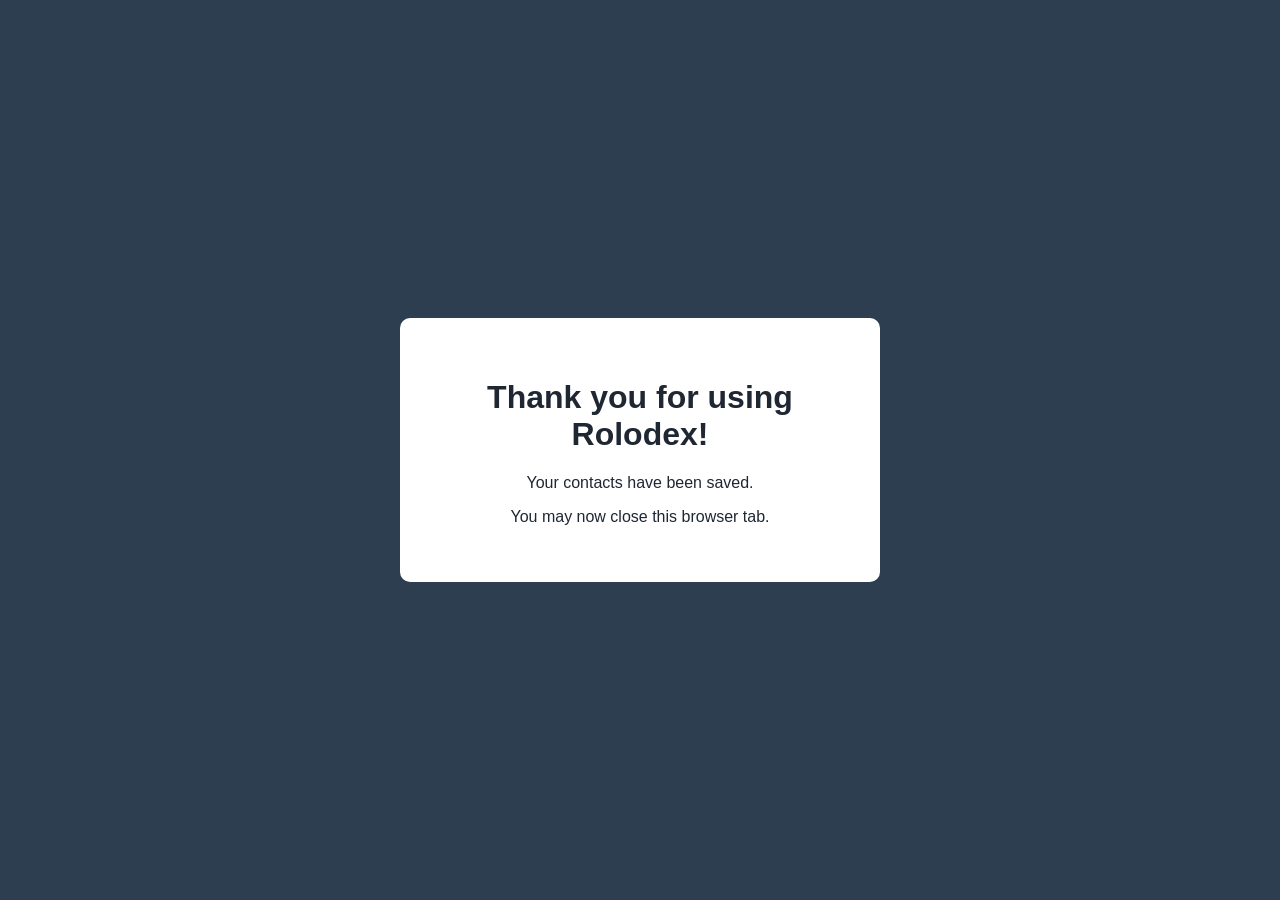
<file: Rolodex/src/view/thankyou.html>
<!DOCTYPE html>
<html lang="en">
<head>
<meta charset="UTF-8">
<title>Thank You - Rolodex</title>
<link rel="stylesheet" href="style.css">
<style>
  .thankyou-body {
    display: flex;
    align-items: center;
    justify-content: center;
    height: 100vh;
    background-color: var(--header-bg);
    margin: 0;
  }
  .thankyou-box {
    background: white;
    border-radius: 10px;
    padding: 40px;
    text-align: center;
    max-width: 480px;
  }
</style>
</head>
<!--
=====================================================================
Name:    Christopher Crayton
Date:    August 11, 2026
Purpose: Static confirmation page shown after the user clicks "Quit
         application." No backend dependency - this is a plain
         static page the browser navigates to directly.
=====================================================================
-->
<body class="thankyou-body">
  <div class="thankyou-box">
    <h1>Thank you for using Rolodex!</h1>
    <p>Your contacts have been saved.</p>
    <p>You may now close this browser tab.</p>
  </div>
</body>
</html>
</file>
<file: Rolodex/src/view/style.css>
/*
=====================================================================
Name:    Christopher Crayton
Date:    August 11, 2026
Purpose: Stylesheet for the Rolodex Contact Manager's View layer.
         Colors are defined once as CSS custom properties at the top
         so the per-contact-type color coding (used on cards once
         real data is wired up) stays consistent and easy to adjust
         in one place.

Part 2
Name:    Christopher Crayton
Date:    August 20, 2026
Purpose: Backend connected. Added styles for the new edit-contact
         modal (.modal, .modal-content, .modal-buttons, .btn-secondary).

Part 3
Name:    Christopher Crayton
Date:    August 22, 2026
Purpose: Fixed the collapsed sidebar's "+" button appearing off-center
         at wide viewports (the sidebar's normal padding was too large
         for the narrow 52px collapsed column). Changed the active
         filter-pill styling from a pale background tint to a solid,
         darker fill of each contact type's own color with white text,
         so the currently-selected filter is obvious at a glance.
=====================================================================
*/

:root {
  /* Layout colors */
  --header-bg: #2c3e50;
  --panel-bg: #f7f9fc;
  --page-bg: #eef1f5;
  --border: #d8dee6;
  --border-strong: #99a3b0;
  --text-primary: #1f2733;
  --text-secondary: #5b6472;
  --text-muted: #8a93a1;

  /* Contact-type color coding (matches the Week 1 UX design doc) */
  --business-bg: #eaf1ff;
  --business-text: #1c56b0;
  --business-border: #2c80ff;

  --family-bg: #eafaf1;
  --family-text: #1e7e42;
  --family-border: #27ae60;

  --friend-bg: #fff6e6;
  --friend-text: #a15c00;
  --friend-border: #f39c12;

  --social-bg: #f6effb;
  --social-text: #6c2f8a;
  --social-border: #8e44ad;

  --personal-bg: #f2f3f5;
  --personal-text: #4a5361;
  --personal-border: #7b8492;
}

* {
  box-sizing: border-box;
}

body {
  margin: 0;
  font-family: "Segoe UI", Arial, sans-serif;
  background-color: var(--page-bg);
  color: var(--text-primary);
}

/* ===================== Header ===================== */

.app-header {
  display: flex;
  align-items: center;
  justify-content: space-between;
  background-color: var(--header-bg);
  color: white;
  padding: 14px 20px;
}

.app-title {
  font-size: 1.1rem;
  font-weight: 500;
}

/* ===================== Buttons ===================== */

.btn {
  border: none;
  border-radius: 5px;
  padding: 9px 16px;
  font-size: 0.85rem;
  cursor: pointer;
  background-color: #2c80ff;
  color: white;
}

.btn:hover {
  opacity: 0.9;
}

.btn-block {
  width: 100%;
}

.btn-primary {
  background-color: #2c80ff;
}

.btn-quit {
  background-color: #e74c3c;
}

.btn-icon {
  background: none;
  border: 1px solid rgba(255, 255, 255, 0.4);
  color: inherit;
  border-radius: 4px;
  width: 26px;
  height: 26px;
  cursor: pointer;
  font-size: 1rem;
  line-height: 1;
}

.sidebar .btn-icon {
  border-color: var(--border-strong);
  color: var(--text-secondary);
}

.btn-expand {
  width: 32px;
  height: 32px;
  margin-top: 4px;
  padding: 0;
  display: flex;
  align-items: center;
  justify-content: center;
  font-size: 1.1rem;
}

/* When collapsed, the sidebar's normal 16px/18px padding leaves only
   ~16px of content width inside the narrow 52px column (see
   .app-main.collapsed below), which pushed the "+" button off-center.
   This overrides the collapsed sidebar's own padding/layout so the
   button centers correctly regardless of window width, rather than
   only looking right by accident at narrower viewports. */
.app-main.collapsed .sidebar {
  padding: 16px 6px;
  display: flex;
  flex-direction: column;
  align-items: center;
}

/* ===================== Main layout ===================== */

.app-main {
  display: grid;
  grid-template-columns: 260px minmax(0, 1fr);
  gap: 16px;
  max-width: 1100px;
  margin: 20px auto;
  padding: 0 16px;
  transition: grid-template-columns 0.15s ease;
}

.app-main.collapsed {
  grid-template-columns: 52px minmax(0, 1fr);
}

/* ===================== Sidebar / Add contact form ===================== */

.sidebar {
  background-color: var(--panel-bg);
  border: 1px solid var(--border);
  border-radius: 10px;
  padding: 16px 18px;
  overflow: hidden;
  min-width: 0;
}

.sidebar-header {
  display: flex;
  align-items: center;
  justify-content: space-between;
  margin-bottom: 14px;
}

.sidebar-title {
  font-weight: 500;
  font-size: 0.95rem;
}

.field {
  display: block;
  font-size: 0.8rem;
  color: var(--text-secondary);
  margin-bottom: 10px;
  flex: 1;
}

.field input,
.field select {
  width: 100%;
  margin-top: 4px;
  padding: 7px 8px;
  border: 1px solid var(--border);
  border-radius: 4px;
  font-size: 0.85rem;
  font-family: inherit;
}

.field-row {
  display: flex;
  gap: 8px;
}

.field-row-address .field-city { flex: 2; }
.field-row-address .field-state,
.field-row-address .field-zip { flex: 1; }

.hidden {
  display: none !important;
}

.form-message {
  font-size: 0.82rem;
  margin: 6px 0 0;
  min-height: 1em;
}

/* ===================== Contacts panel ===================== */

.contacts-panel {
  background-color: var(--panel-bg);
  border: 1px solid var(--border);
  border-radius: 10px;
  padding: 16px 18px;
  min-width: 0;
}

.panel-title {
  font-weight: 500;
  font-size: 0.95rem;
  margin: 0 0 10px;
}

.search-box {
  width: 100%;
  padding: 8px 10px;
  border: 1px solid var(--border);
  border-radius: 5px;
  font-size: 0.9rem;
  margin-bottom: 8px;
}

.filter-row {
  display: flex;
  flex-wrap: wrap;
  gap: 6px;
  margin-bottom: 14px;
}

.filter-btn {
  font-size: 0.75rem;
  padding: 5px 11px;
  border: 1px solid var(--border);
  border-radius: 20px;
  background: white;
  color: var(--text-secondary);
  cursor: pointer;
}

.filter-btn.active {
  border-color: var(--border-strong);
  background: var(--border-strong);
  color: white;
  font-weight: 500;
}

/* Color-coded filter pills, matching each contact type's card colors
   (border/text color always visible; a solid, darker fill of that same
   color is applied when a pill is the active filter, so the "currently
   selected" state is obvious at a glance rather than just a subtle
   tint). */
.filter-btn.type-business { border-color: var(--business-border); color: var(--business-text); }
.filter-btn.type-family    { border-color: var(--family-border);   color: var(--family-text); }
.filter-btn.type-personal  { border-color: var(--personal-border); color: var(--personal-text); }
.filter-btn.type-friend    { border-color: var(--friend-border);   color: var(--friend-text); }
.filter-btn.type-social    { border-color: var(--social-border);   color: var(--social-text); }

.filter-btn.type-business.active { background: var(--business-border); color: white; }
.filter-btn.type-family.active    { background: var(--family-border);   color: white; }
.filter-btn.type-personal.active  { background: var(--personal-border); color: white; }
.filter-btn.type-friend.active    { background: var(--friend-border);   color: white; }
.filter-btn.type-social.active    { background: var(--social-border);   color: white; }

/* ===================== Card stack ===================== */

.stack-row {
  display: flex;
  gap: 6px;
  align-items: stretch;
}

.stack-column {
  flex: 1;
  min-width: 0;
}

.stack-meta {
  display: flex;
  align-items: center;
  justify-content: space-between;
  margin-bottom: 6px;
}

.letter-badge {
  font-size: 0.8rem;
  font-weight: 500;
  color: var(--text-secondary);
}

.pos-counter {
  font-size: 0.75rem;
  color: var(--text-muted);
}

.stack-viewport {
  position: relative;
  height: 340px;
  overflow: hidden;
  border: 1px solid var(--border);
  border-radius: 8px;
  background: white;
}

.stack-inner {
  position: absolute;
  inset: 0;
  perspective: 1000px;
}

/* Individual card elements are created and positioned in app.js;
   this class supplies the shared visual styling every card shares
   regardless of contact type. */
.contact-card {
  position: absolute;
  left: 4%;
  width: 92%;
  min-height: 132px;
  top: 50%;
  padding: 12px 14px;
  box-sizing: border-box;
  overflow: hidden;
  transition: transform 0.16s ease, opacity 0.16s ease;
  border-left: 4px solid;
}

.contact-card .card-name {
  display: flex;
  justify-content: space-between;
  font-size: 0.9rem;
  font-weight: 500;
}

.contact-card .card-type-badge {
  font-size: 0.7rem;
  font-weight: 400;
}

.contact-card p {
  font-size: 0.78rem;
  margin: 4px 0 0;
}

.contact-card .card-buttons {
  display: flex;
  gap: 6px;
  margin-top: 8px;
}

.contact-card .card-buttons button {
  font-size: 0.72rem;
  padding: 4px 9px;
  border: 1px solid var(--border-strong);
  border-radius: 4px;
  background: white;
  cursor: pointer;
}

/* Back-of-card letter, positioned to whichever corner is actually
   exposed by the card overlapping in front of it. */
.card-back {
  display: flex;
  height: 100%;
}

.card-back .card-letter {
  font-size: 26px;
  font-weight: 500;
  opacity: 0.6;
}

.card-back.corner-top-left {
  align-items: flex-start;
  justify-content: flex-start;
}

.card-back.corner-bottom-right {
  align-items: flex-end;
  justify-content: flex-end;
}

/* Contact-type color variants, applied via JS by adding one of these
   classes to a card element. */
.type-business { background-color: var(--business-bg); border-left-color: var(--business-border); color: var(--business-text); }
.type-family    { background-color: var(--family-bg);   border-left-color: var(--family-border);   color: var(--family-text); }
.type-friend    { background-color: var(--friend-bg);   border-left-color: var(--friend-border);   color: var(--friend-text); }
.type-social    { background-color: var(--social-bg);   border-left-color: var(--social-border);   color: var(--social-text); }
.type-personal  { background-color: var(--personal-bg); border-left-color: var(--personal-border); color: var(--personal-text); }

.empty-state {
  position: absolute;
  inset: 0;
  display: flex;
  align-items: center;
  justify-content: center;
  text-align: center;
  color: var(--text-muted);
  font-size: 0.85rem;
  line-height: 1.5;
  margin: 0;
  padding: 0 20px;
}

.stack-hint {
  font-size: 0.72rem;
  color: var(--text-muted);
  text-align: center;
  margin: 8px 0 0;
}

.letter-strip {
  display: flex;
  flex-direction: column;
  gap: 2px;
  padding: 2px;
}

.letter-strip button {
  font-size: 0.65rem;
  padding: 3px 6px;
  border: 1px solid var(--border);
  border-radius: 4px;
  background: white;
  color: var(--text-secondary);
  cursor: pointer;
}

.stack-base {
  height: 6px;
  background-color: #2c80ff;
  border-radius: 0 0 8px 8px;
  margin-top: 10px;
}

/* ===================== Edit modal ===================== */

.modal {
  position: fixed;
  inset: 0;
  background: rgba(31, 39, 51, 0.55);
  display: flex;
  align-items: center;
  justify-content: center;
  z-index: 1000;
}

.modal-content {
  background: white;
  border-radius: 10px;
  padding: 24px 26px;
  width: 90%;
  max-width: 380px;
}

.modal-content h2 {
  margin: 0 0 6px;
  font-size: 1.05rem;
}

#editModalContactName {
  font-size: 0.85rem;
  color: var(--text-secondary);
  margin: 0 0 16px;
}

.modal-buttons {
  display: flex;
  gap: 8px;
  margin-top: 6px;
}

.btn-secondary {
  background-color: #99a3b0;
}

/* ===================== Responsive ===================== */

@media (max-width: 720px) {
  .app-main,
  .app-main.collapsed {
    grid-template-columns: 1fr;
  }
}
</file>
